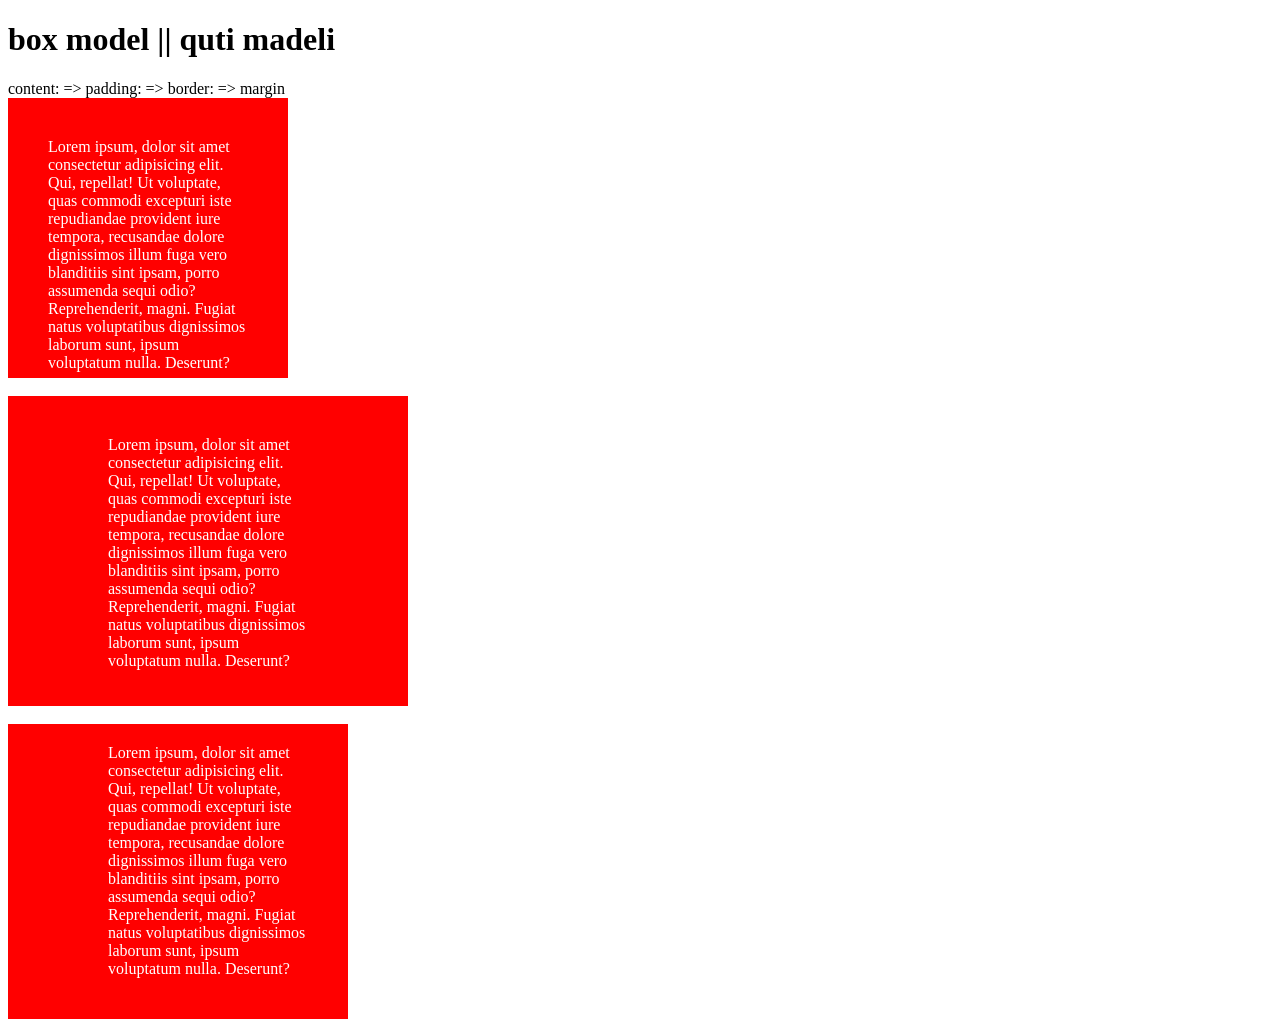
<file: 2-dars.html>
<!DOCTYPE html>
<html lang="en">
<head>
    <meta charset="UTF-8">
    <meta name="viewport" content="width=device-width, initial-scale=1.0">
    <title>Document</title>
    <link rel="stylesheet" href="./2-css.css">
</head>
<body>
    <h1>box model || quti madeli</h1>
    content: => padding: => border: => margin

    <div class="box1">
        Lorem ipsum, dolor sit amet consectetur adipisicing elit. Qui, repellat! Ut voluptate, quas commodi excepturi iste repudiandae provident iure tempora, recusandae dolore dignissimos illum fuga vero blanditiis sint ipsam, porro assumenda sequi odio? Reprehenderit, magni. Fugiat natus voluptatibus dignissimos laborum sunt, ipsum voluptatum nulla. Deserunt?
    </div>
    <br>
    <div class="box2">
        Lorem ipsum, dolor sit amet consectetur adipisicing elit. Qui, repellat! Ut voluptate, quas commodi excepturi iste repudiandae provident iure tempora, recusandae dolore dignissimos illum fuga vero blanditiis sint ipsam, porro assumenda sequi odio? Reprehenderit, magni. Fugiat natus voluptatibus dignissimos laborum sunt, ipsum voluptatum nulla. Deserunt?
    </div>
    <br>
    <div class="box3">
        Lorem ipsum, dolor sit amet consectetur adipisicing elit. Qui, repellat! Ut voluptate, quas commodi excepturi iste repudiandae provident iure tempora, recusandae dolore dignissimos illum fuga vero blanditiis sint ipsam, porro assumenda sequi odio? Reprehenderit, magni. Fugiat natus voluptatibus dignissimos laborum sunt, ipsum voluptatum nulla. Deserunt?
    </div>
</body>
</html>
</file>
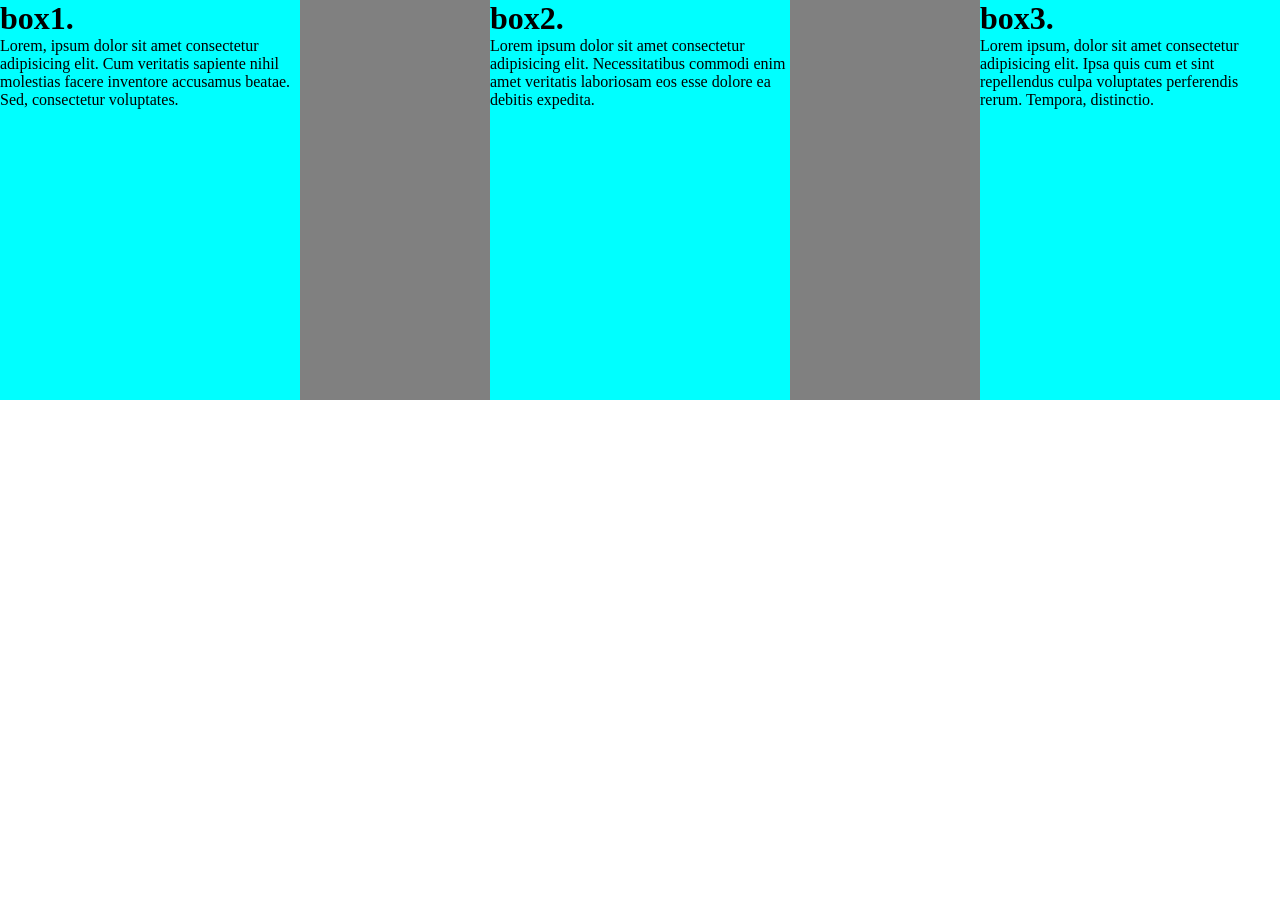
<file: 3-dars.html>
<!DOCTYPE html>
<html lang="en">
<head>
    <meta charset="UTF-8">
    <meta name="viewport" content="width=device-width, initial-scale=1.0">
    <title>Document</title>
    <link rel="stylesheet" href="./3-dars.css">
</head>
<body> 
    <div class="container">
        <div class="box1">
            <h1>box1.</h1>
            <p>Lorem, ipsum dolor sit amet consectetur adipisicing elit. Cum veritatis sapiente nihil molestias facere inventore accusamus beatae. Sed, consectetur voluptates.</p>
         </div>

    <div class="box2">
        <h1>box2.</h1>
        <p>Lorem ipsum dolor sit amet consectetur adipisicing elit. Necessitatibus commodi enim amet veritatis laboriosam eos esse dolore ea debitis expedita.</p>
    </div>

    <div class="box3">
        <h1>box3.</h1>
        <p>Lorem ipsum, dolor sit amet consectetur adipisicing elit. Ipsa quis cum et sint repellendus culpa voluptates perferendis rerum. Tempora, distinctio.</p>
    </div>
    </div>
</body>
</html>
</file>
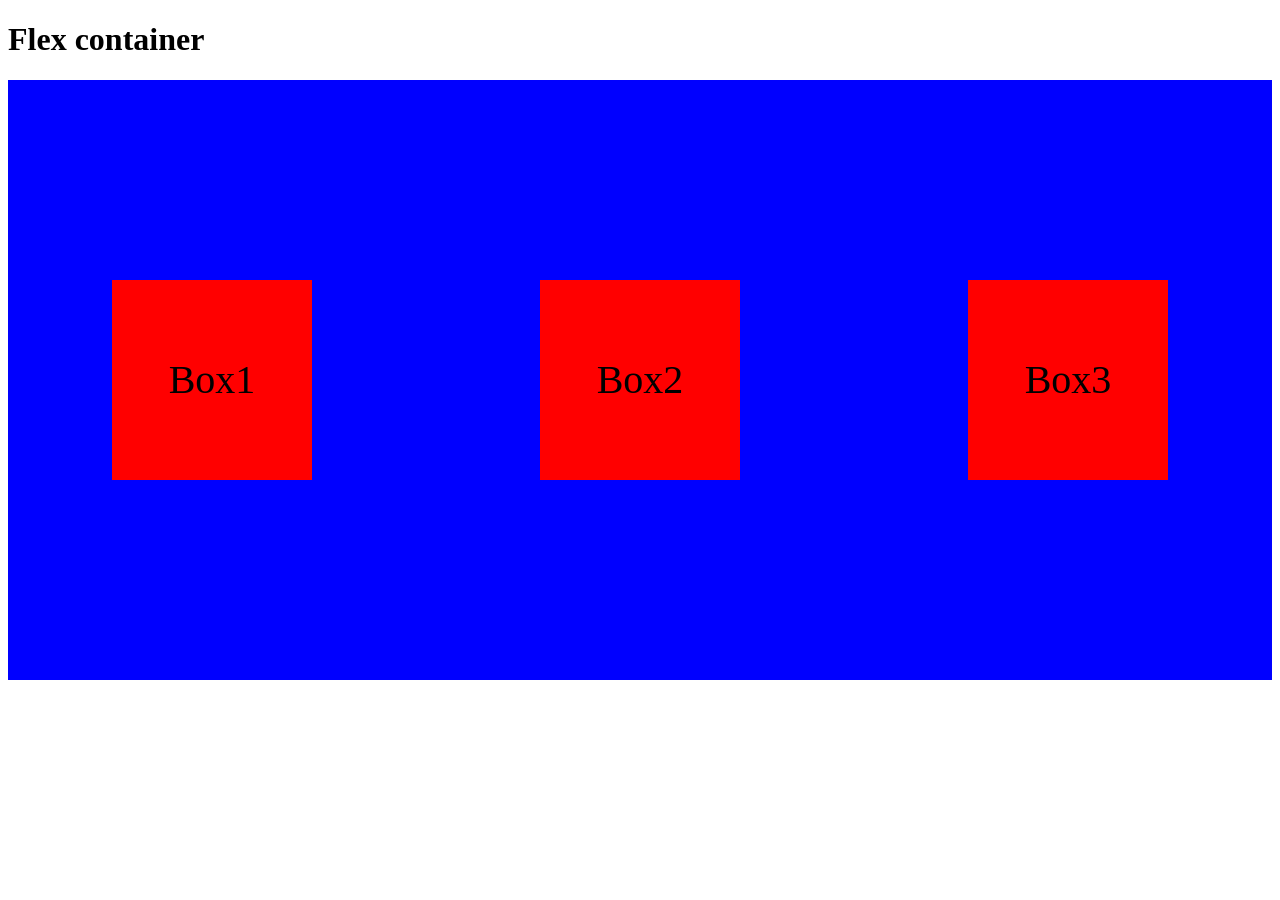
<file: 5-dars.html>
<!DOCTYPE html>
<html lang="en">
<head>
    <meta charset="UTF-8">
    <meta name="viewport" content="width=device-width, initial-scale=1.0">
    <title>Document</title>
    <link rel="stylesheet" href="./5.dars.css ">
</head>
<body>
    <h1>Flex container</h1>

    <div class="container">
            <div class="Box">Box1</div>
            <div class="Box">Box2</div>
            <div class="Box">Box3</div>
    </div>

    <!-- <div class="card">
            <h1>S25 ultra</h1>
            <h2>price: 1000$</h2>
            <p>color: spacegray</p>
            <b>stroge: 12/1tr</b>
            <mark>12month 140$</mark>
    </div> -->
</body>
</html>
</file>
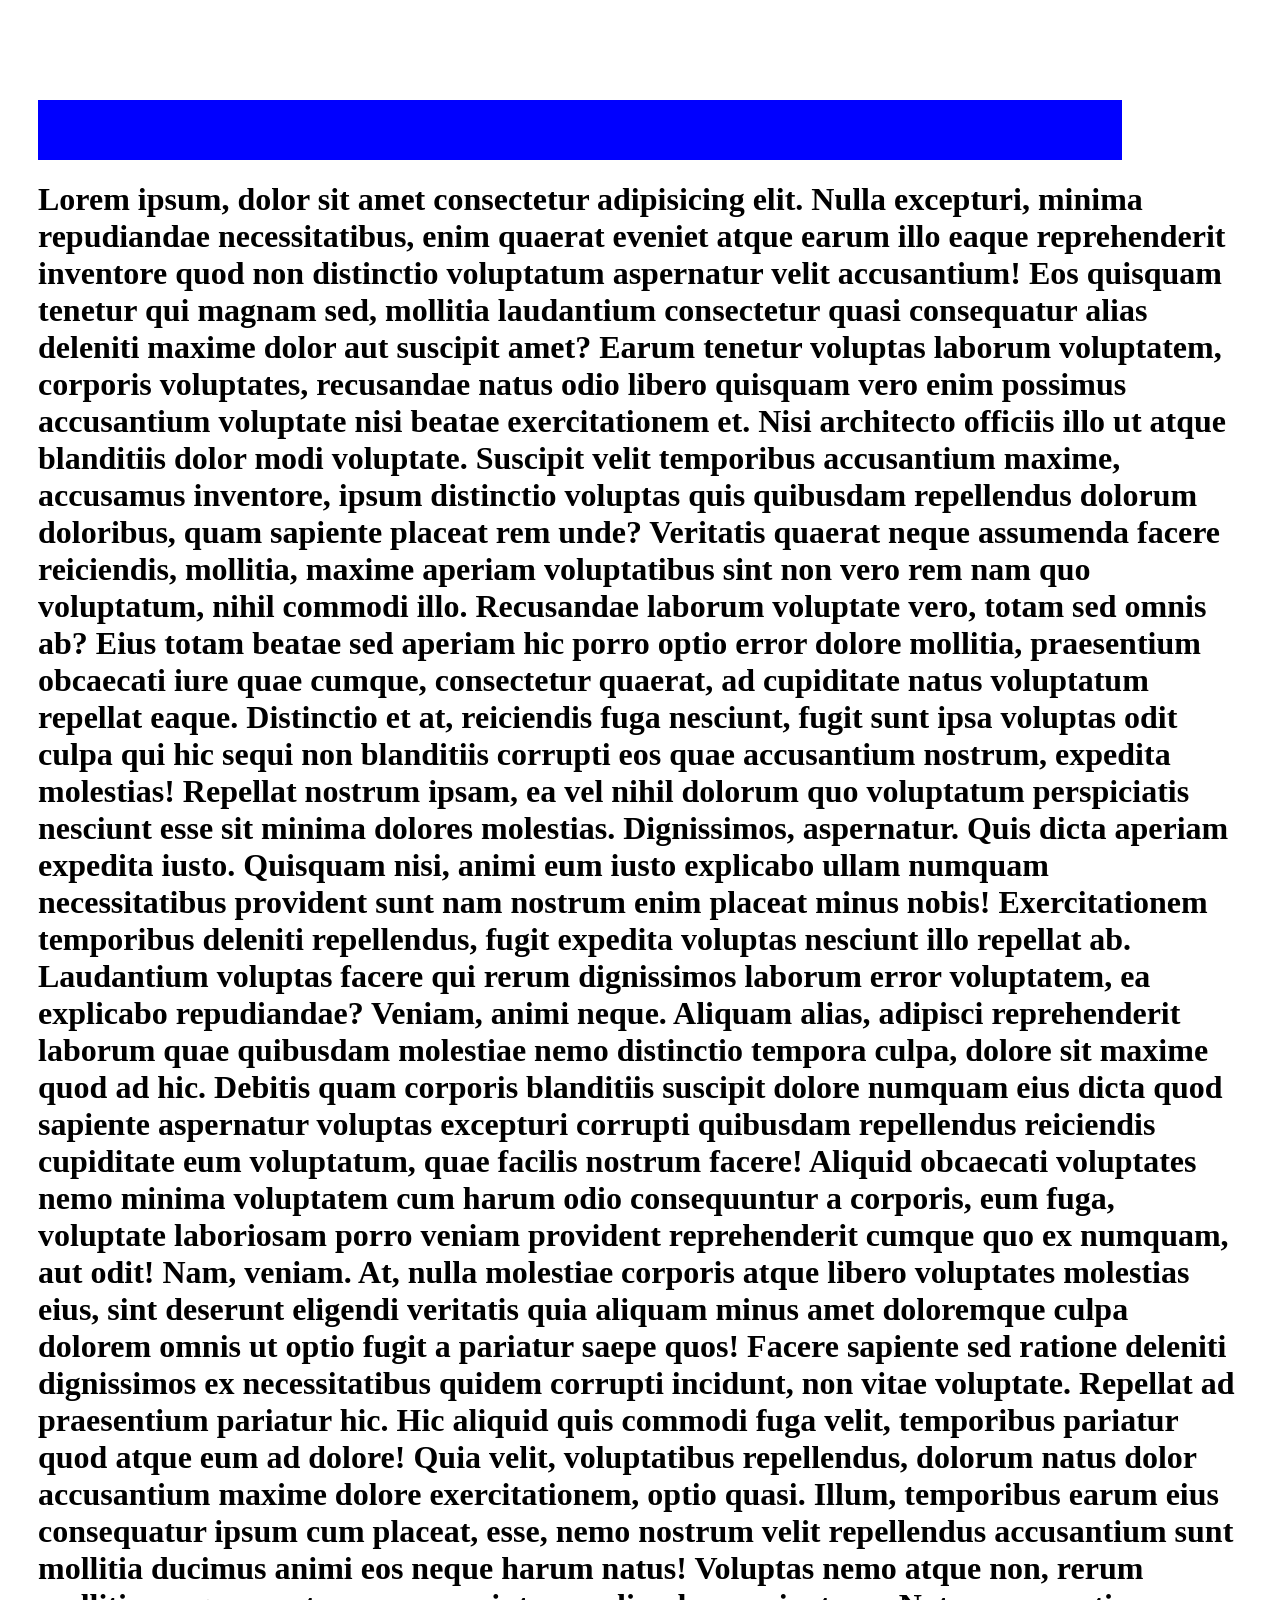
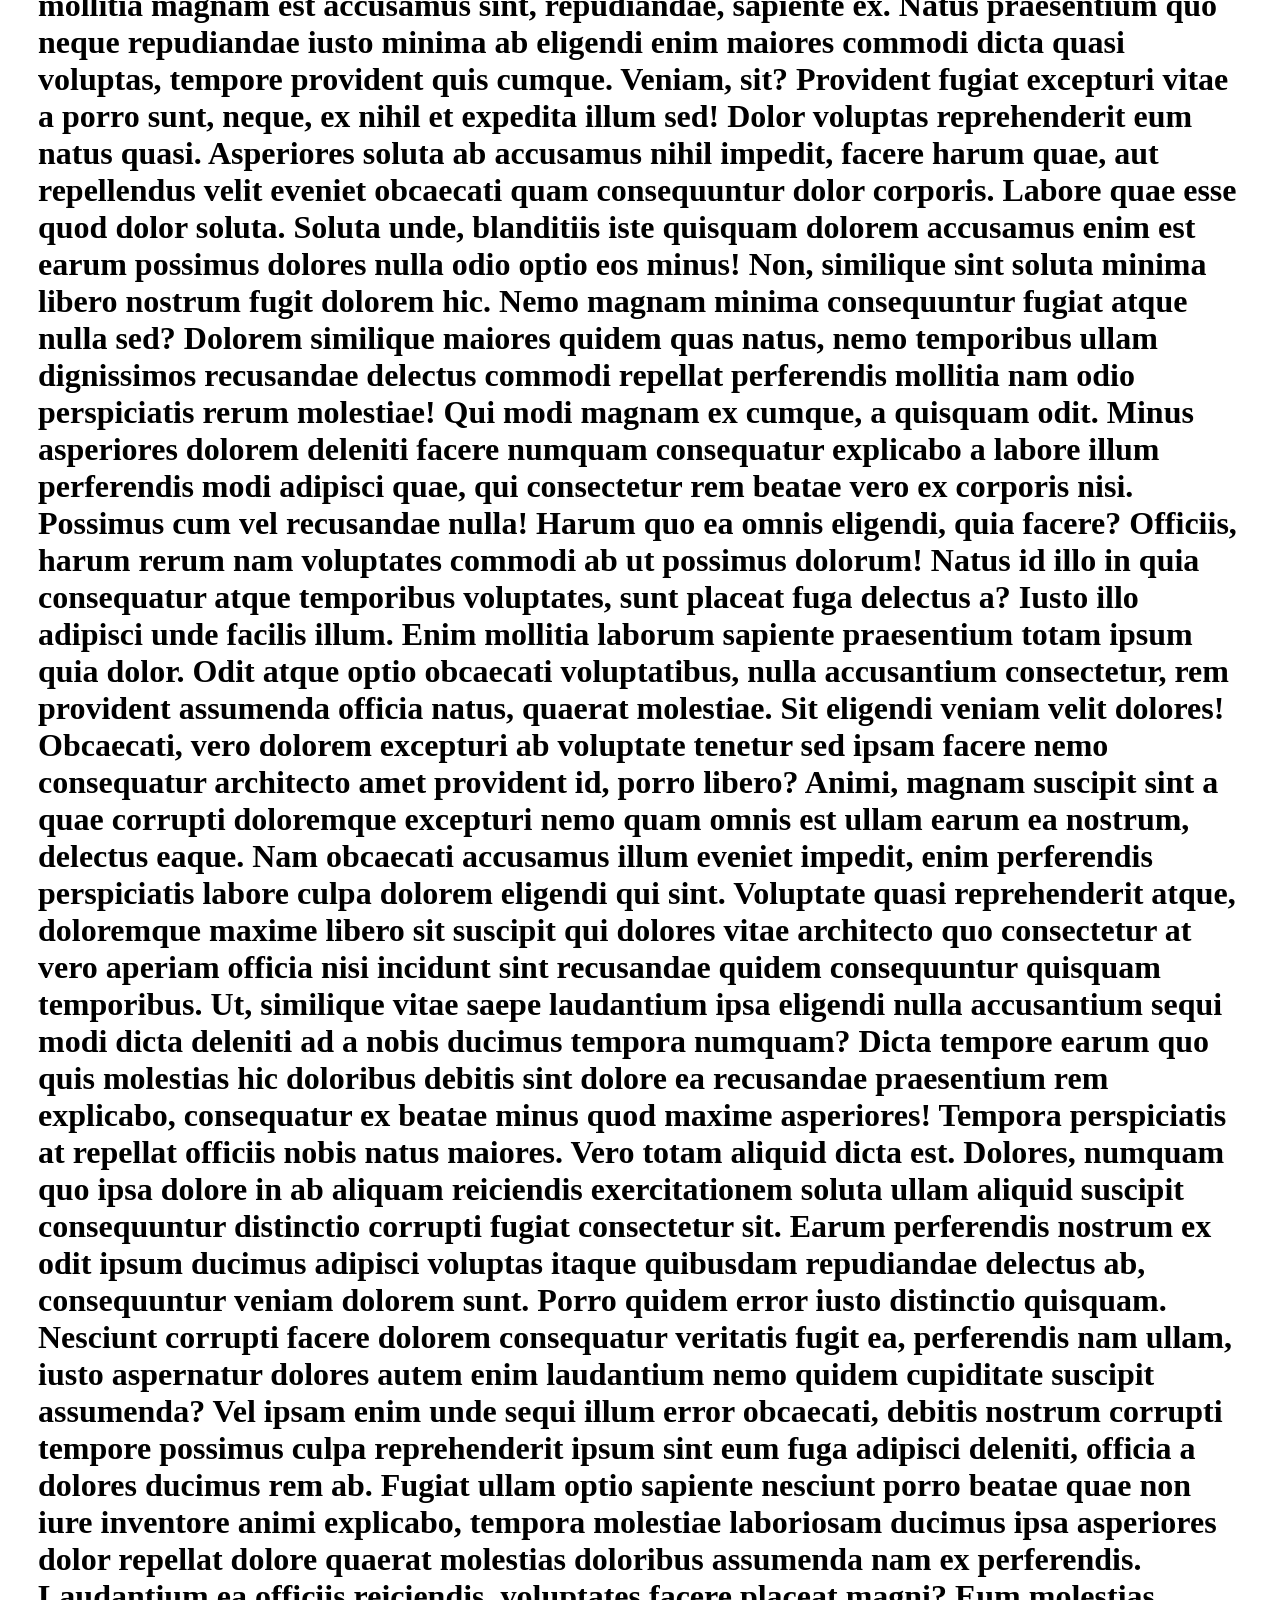
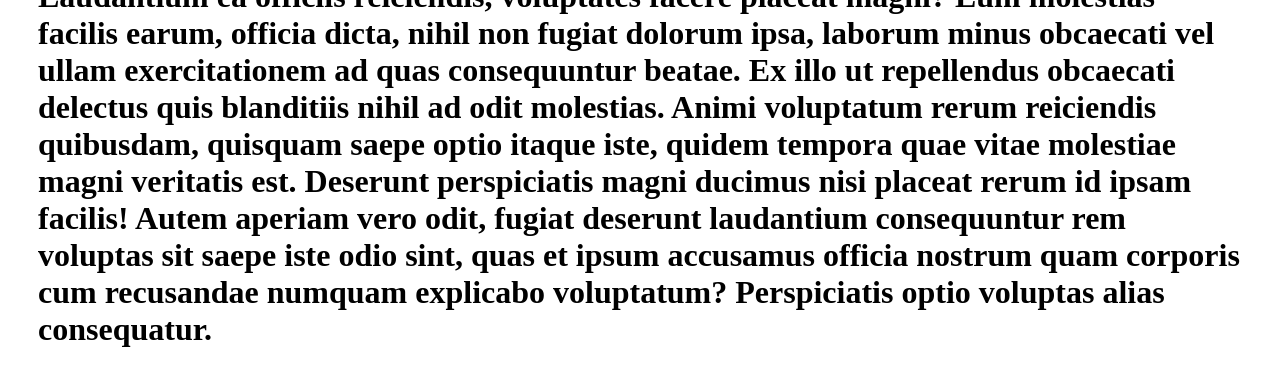
<file: 7-dars.html>
<!DOCTYPE html>
<html lang="en">
<head>
    <meta charset="UTF-8">
    <meta name="viewport" content="width=device-width, initial-scale=1.0">
    <title>Document</title>
    <link rel="stylesheet" href="7-dars.css">
</head>
<body>

    <div class="box3"></div>
    <div class="box2"></div>
    <div class="box1"></div>

    <nav></nav>

    <h1>Lorem ipsum, dolor sit amet consectetur adipisicing elit. Nulla excepturi, minima repudiandae necessitatibus, enim quaerat eveniet atque earum illo eaque reprehenderit inventore quod non distinctio voluptatum aspernatur velit accusantium! Eos quisquam tenetur qui magnam sed, mollitia laudantium consectetur quasi consequatur alias deleniti maxime dolor aut suscipit amet? Earum tenetur voluptas laborum voluptatem, corporis voluptates, recusandae natus odio libero quisquam vero enim possimus accusantium voluptate nisi beatae exercitationem et. Nisi architecto officiis illo ut atque blanditiis dolor modi voluptate. Suscipit velit temporibus accusantium maxime, accusamus inventore, ipsum distinctio voluptas quis quibusdam repellendus dolorum doloribus, quam sapiente placeat rem unde? Veritatis quaerat neque assumenda facere reiciendis, mollitia, maxime aperiam voluptatibus sint non vero rem nam quo voluptatum, nihil commodi illo. Recusandae laborum voluptate vero, totam sed omnis ab? Eius totam beatae sed aperiam hic porro optio error dolore mollitia, praesentium obcaecati iure quae cumque, consectetur quaerat, ad cupiditate natus voluptatum repellat eaque. Distinctio et at, reiciendis fuga nesciunt, fugit sunt ipsa voluptas odit culpa qui hic sequi non blanditiis corrupti eos quae accusantium nostrum, expedita molestias! Repellat nostrum ipsam, ea vel nihil dolorum quo voluptatum perspiciatis nesciunt esse sit minima dolores molestias. Dignissimos, aspernatur. Quis dicta aperiam expedita iusto. Quisquam nisi, animi eum iusto explicabo ullam numquam necessitatibus provident sunt nam nostrum enim placeat minus nobis! Exercitationem temporibus deleniti repellendus, fugit expedita voluptas nesciunt illo repellat ab. Laudantium voluptas facere qui rerum dignissimos laborum error voluptatem, ea explicabo repudiandae? Veniam, animi neque. Aliquam alias, adipisci reprehenderit laborum quae quibusdam molestiae nemo distinctio tempora culpa, dolore sit maxime quod ad hic. Debitis quam corporis blanditiis suscipit dolore numquam eius dicta quod sapiente aspernatur voluptas excepturi corrupti quibusdam repellendus reiciendis cupiditate eum voluptatum, quae facilis nostrum facere! Aliquid obcaecati voluptates nemo minima voluptatem cum harum odio consequuntur a corporis, eum fuga, voluptate laboriosam porro veniam provident reprehenderit cumque quo ex numquam, aut odit! Nam, veniam. At, nulla molestiae corporis atque libero voluptates molestias eius, sint deserunt eligendi veritatis quia aliquam minus amet doloremque culpa dolorem omnis ut optio fugit a pariatur saepe quos! Facere sapiente sed ratione deleniti dignissimos ex necessitatibus quidem corrupti incidunt, non vitae voluptate. Repellat ad praesentium pariatur hic. Hic aliquid quis commodi fuga velit, temporibus pariatur quod atque eum ad dolore! Quia velit, voluptatibus repellendus, dolorum natus dolor accusantium maxime dolore exercitationem, optio quasi. Illum, temporibus earum eius consequatur ipsum cum placeat, esse, nemo nostrum velit repellendus accusantium sunt mollitia ducimus animi eos neque harum natus! Voluptas nemo atque non, rerum mollitia magnam est accusamus sint, repudiandae, sapiente ex. Natus praesentium quo neque repudiandae iusto minima ab eligendi enim maiores commodi dicta quasi voluptas, tempore provident quis cumque. Veniam, sit? Provident fugiat excepturi vitae a porro sunt, neque, ex nihil et expedita illum sed! Dolor voluptas reprehenderit eum natus quasi. Asperiores soluta ab accusamus nihil impedit, facere harum quae, aut repellendus velit eveniet obcaecati quam consequuntur dolor corporis. Labore quae esse quod dolor soluta. Soluta unde, blanditiis iste quisquam dolorem accusamus enim est earum possimus dolores nulla odio optio eos minus! Non, similique sint soluta minima libero nostrum fugit dolorem hic. Nemo magnam minima consequuntur fugiat atque nulla sed? Dolorem similique maiores quidem quas natus, nemo temporibus ullam dignissimos recusandae delectus commodi repellat perferendis mollitia nam odio perspiciatis rerum molestiae! Qui modi magnam ex cumque, a quisquam odit. Minus asperiores dolorem deleniti facere numquam consequatur explicabo a labore illum perferendis modi adipisci quae, qui consectetur rem beatae vero ex corporis nisi. Possimus cum vel recusandae nulla! Harum quo ea omnis eligendi, quia facere? Officiis, harum rerum nam voluptates commodi ab ut possimus dolorum! Natus id illo in quia consequatur atque temporibus voluptates, sunt placeat fuga delectus a? Iusto illo adipisci unde facilis illum. Enim mollitia laborum sapiente praesentium totam ipsum quia dolor. Odit atque optio obcaecati voluptatibus, nulla accusantium consectetur, rem provident assumenda officia natus, quaerat molestiae. Sit eligendi veniam velit dolores! Obcaecati, vero dolorem excepturi ab voluptate tenetur sed ipsam facere nemo consequatur architecto amet provident id, porro libero? Animi, magnam suscipit sint a quae corrupti doloremque excepturi nemo quam omnis est ullam earum ea nostrum, delectus eaque. Nam obcaecati accusamus illum eveniet impedit, enim perferendis perspiciatis labore culpa dolorem eligendi qui sint. Voluptate quasi reprehenderit atque, doloremque maxime libero sit suscipit qui dolores vitae architecto quo consectetur at vero aperiam officia nisi incidunt sint recusandae quidem consequuntur quisquam temporibus. Ut, similique vitae saepe laudantium ipsa eligendi nulla accusantium sequi modi dicta deleniti ad a nobis ducimus tempora numquam? Dicta tempore earum quo quis molestias hic doloribus debitis sint dolore ea recusandae praesentium rem explicabo, consequatur ex beatae minus quod maxime asperiores! Tempora perspiciatis at repellat officiis nobis natus maiores. Vero totam aliquid dicta est. Dolores, numquam quo ipsa dolore in ab aliquam reiciendis exercitationem soluta ullam aliquid suscipit consequuntur distinctio corrupti fugiat consectetur sit. Earum perferendis nostrum ex odit ipsum ducimus adipisci voluptas itaque quibusdam repudiandae delectus ab, consequuntur veniam dolorem sunt. Porro quidem error iusto distinctio quisquam. Nesciunt corrupti facere dolorem consequatur veritatis fugit ea, perferendis nam ullam, iusto aspernatur dolores autem enim laudantium nemo quidem cupiditate suscipit assumenda? Vel ipsam enim unde sequi illum error obcaecati, debitis nostrum corrupti tempore possimus culpa reprehenderit ipsum sint eum fuga adipisci deleniti, officia a dolores ducimus rem ab. Fugiat ullam optio sapiente nesciunt porro beatae quae non iure inventore animi explicabo, tempora molestiae laboriosam ducimus ipsa asperiores dolor repellat dolore quaerat molestias doloribus assumenda nam ex perferendis. Laudantium ea officiis reiciendis, voluptates facere placeat magni? Eum molestias facilis earum, officia dicta, nihil non fugiat dolorum ipsa, laborum minus obcaecati vel ullam exercitationem ad quas consequuntur beatae. Ex illo ut repellendus obcaecati delectus quis blanditiis nihil ad odit molestias. Animi voluptatum rerum reiciendis quibusdam, quisquam saepe optio itaque iste, quidem tempora quae vitae molestiae magni veritatis est. Deserunt perspiciatis magni ducimus nisi placeat rerum id ipsam facilis! Autem aperiam vero odit, fugiat deserunt laudantium consequuntur rem voluptas sit saepe iste odio sint, quas et ipsum accusamus officia nostrum quam corporis cum recusandae numquam explicabo voluptatum? Perspiciatis optio voluptas alias consequatur.</h1>
</body>
</html>
</file>
<file: 2-css.css>
/* 
    pescificity => o'ziga hoslik va ustunvorlik
    univercile * => 0,0,0
    tagname => 0,0,1
    class . => 0,1,0
    id # => 1,0,0
    inline style berish => 1,0,0,0
    !inportent => ishlatmaslik kerek  qoida boyicha bu 1,0,0,1
    */

.box1{
    width: 200px;
    height: 200px;
    background-color: red;
    padding: 40px;
    color: white;
}

.box2{
    width: 200px;
    height: 200px;
    background-color: red;
    padding: 40px 100px 70px;
    color: white;
}

.box3{
    width: 200px;
    height: 200px;
    background-color: red;
    padding: 20px 40px 75px 100px;
    color: white;
}



/* Box Model =< Quti Modeli
    1.Content: => 2.Padding: => 3.Border: => 4.Margin

    --------------Padding------------
    1. Padding => qutini ichki tomandan kengaytiradi (suradi) */
/* padding: 40px;  => barcha tarafga bir xilda tasir qiladi*/
/* padding: 40px 100px;  => tepa-past va o'ng-chapga tasir qiladi*/
/* padding: 30px 50px 60px 100px;  => soat strelkasi bo'yicha tasir qiladi*/
/* box-sizing:border-box; => o'lchamni quti ichidan hisoblaydi */

/* --------------Margin------------
    2. margin => qutini tashqarida surish uchun  */
/* margin : 0 auto; => tepa-pastdan va ikkala yondan o'rtaga joylashadi */
/* margin: 40px;  => barcha tarafga bir xilda tasir qiladi*/
/* margin: 40px 100px;  => tepa-past va o'ng-chapga tasir qiladi*/
/* margin: 30px 50px 60px 100px;  => soat strelkasi bo'yicha tasir qiladi*/
</file>
<file: 3-dars.css>
/* 
    display xossalari
    1.block => qatorni to'liq egallaydi width height  oladi yonidan joy bermaydi
    2.inline => contentga yarasha joy oladi width height ishlamaydi yonidan joy bermaydi
    3.inkine-block => yonodan joy beradi va width heigth ishlaydi 
    4.none => ko'rinmaydi va joyi ham qolmaydi 
    5.flex => farzand element oqim bo'yicha boshqaradi
        justify-conte:flex-start; => elementlarni boshida chapdajoylashtiradi
        justify-conte:center; =>elementlarni o'rtaga joylashtiradi
        justify-conte:flex end; =>elementlarni oxiriga o'ngda joylashtiradi 
        justify-conte:space-ariund; => elementlarni ikkita yondan uzoq masofa joylashtiradi
        justify-conte:space-evenly; =>elementlarni bir xil masofa joylashtiradi 
        justify-conte:space-between; =>elementlarni chetga yoyib uzoqlashtiradi
*/
 
*{
    margin: 0;
    box-sizing: border-box;
}

.container{
    width: 100%;
    height: auto;
    background-color: gray;
    display: flex;
    justify-content: space-between;
}

.box1{
    width: 300px;
    height: 400px;
    background-color: aqua;
}

.box2{
    width: 300px;
    height: 400px;
    background-color: aqua;
}

.box3{
    width: 300px;
    height: 400px;
    background-color: aqua;
}
</file>
<file: 5.dars.css>
.container{
    width: 100%;
    height: 600px;
    background-color: blue;
    display: flex;
    justify-content: space-around;
    align-items: center;
    gap: 20px;
}

.Box{
    width: 200px;
    height: 200px;
    background-color: red;
    font-size: 40px;
    text-align: center;
    align-content: center;
}


/* .card{
    width: 250px;
    height: 300px;
    border: 1px solid black;
    margin: 30px auto;
    border-radius: 10px;
    display: flex;
    flex-direction: column;
    gap: 20px;
} */
</file>
<file: 7-dars.css>
/* 
    position
        left => 
        right => 
        bottom => 
        top => 
    posative xossalari
    0. static => default xolati
    1. absolute => positined bolgan otasiga nisbatan joylashadi
    2. relative => ozi turgan joyga nisbatan joylashadi 
    3. fixed => turgan joda qotadi
    4. sticky => berilgan qiymatdan so'ng qotadi

    z-index => qatlamlarni boshqaradi => position  bilan ishlaydi 

    181
    159
    155

*/

body{
    padding: 0 30px;
}

nav{
    width: 90%;
    height: 60px;
    background-color: blue;
    position: sticky;
    margin-top: 100px;
    top: 20px;
}
</file>
